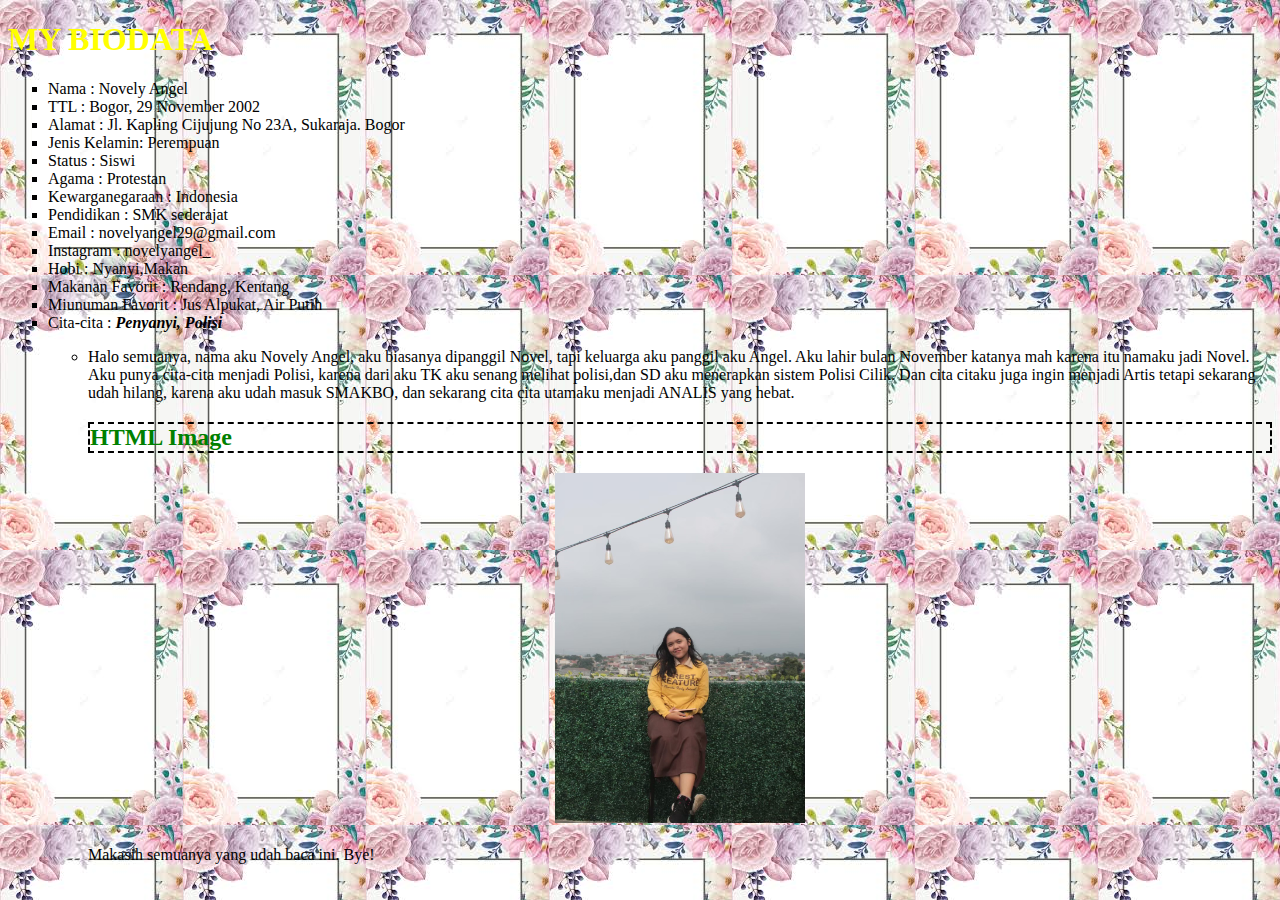
<file: index.html>
<!DOCTYPE html>
<html>
<body style="background-image: url('flower.jpeg')";>
<head>
	<title>BIODATA</title>
</head>
	<body>
	<h1 style="color: yellow"> MY BIODATA</h1>
	<ul type="square">
		<li> Nama : Novely Angel </li>	
		<li> TTL : Bogor, 29 November 2002</li>
		<li> Alamat : Jl. Kapling Cijujung No 23A, Sukaraja. Bogor </li>
		<li> Jenis Kelamin: Perempuan</li>
		<li> Status : Siswi</li>
		<li> Agama : Protestan</li>
		<li> Kewarganegaraan : Indonesia</li>
		<li> Pendidikan : SMK sederajat</li>
		<li> Email : novelyangel29@gmail.com</li>
		<li> Instagram : novelyangel_</li>
		<li> Hobi : Nyanyi,Makan  </li>
		<li> Makanan Favorit : Rendang, Kentang</li>
		<li> Miunuman Favorit : Jus Alpukat, Air Putih</li>
		<li> Cita-cita :  <strong><em> Penyanyi, Polisi</em></strong></li><ul>
	<blockquote></blockquote>
<li>Halo semuanya, nama aku Novely Angel, aku biasanya dipanggil Novel, tapi keluarga aku panggil aku Angel. Aku lahir bulan November katanya mah karena itu namaku jadi Novel. Aku punya cita-cita menjadi Polisi, karena dari aku TK aku senang melihat polisi,dan SD aku menerapkan sistem Polisi Cilik. Dan cita citaku juga ingin menjadi Artis tetapi sekarang udah hilang, karena aku udah masuk SMAKBO, dan sekarang cita cita utamaku menjadi ANALIS yang hebat.</li></body>
	<blockquote></blockquote>
	<h2>HTML Image</h2>
<h3 align="center"><img src="novely angel.jpg" width="250" height="350"></h3>
    <p>Makasih semuanya yang udah baca ini. Bye!</p>

    
 
 
 </body>
 </html>
 <style type="text/css">
 h2{color:green;border:2px dashed black;}
 <h2>saya sekolah di SMAKBO</h2>
 <ul>satu</ul>
 <ul>dua</ul>
 <ul>tiga</ul>
</file>
